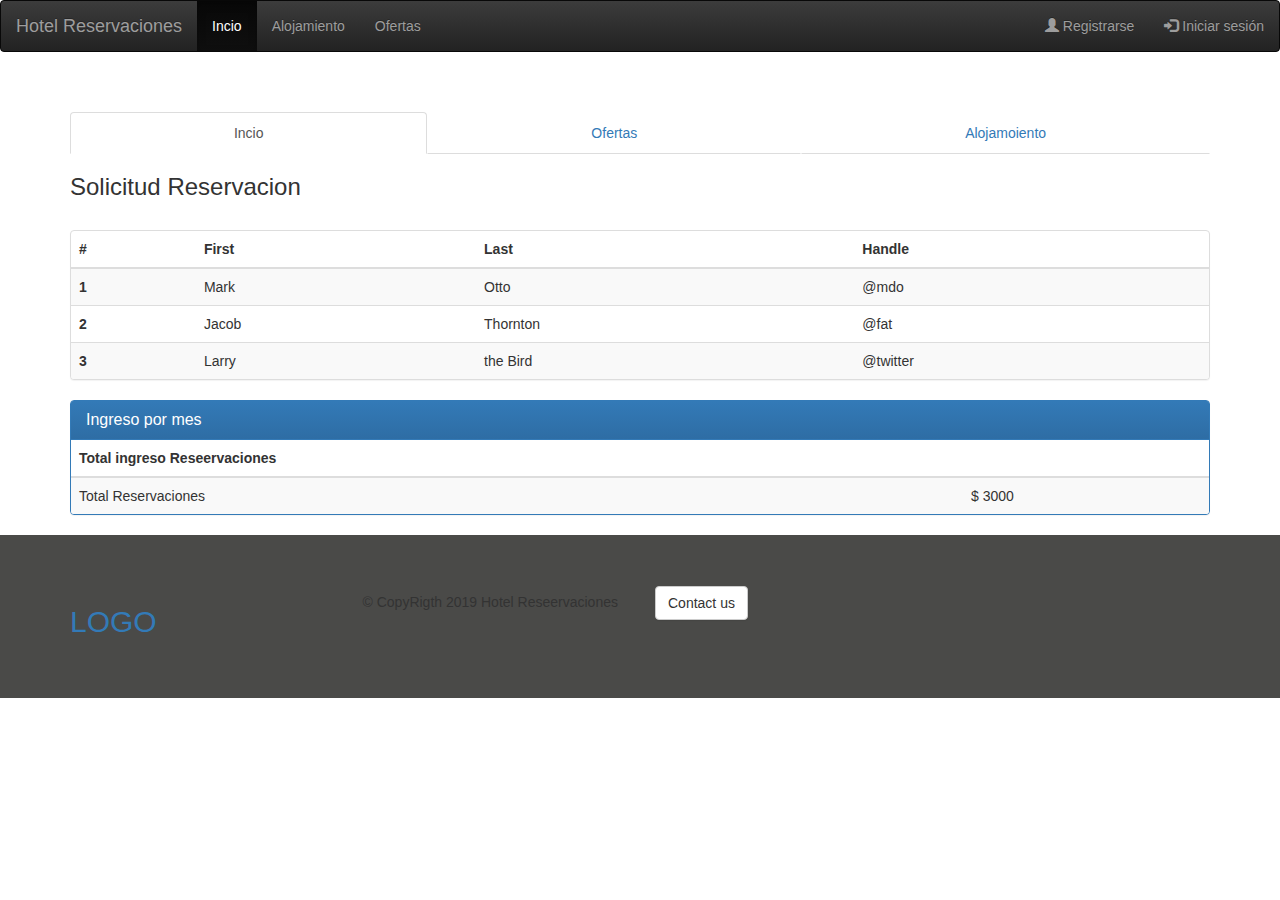
<file: inicioAdm.html>
<!DOCTYPE html>
<html>
<head>
<meta charset="UTF-8">
<link rel="stylesheet" href="css\bootstrap-theme.css" type="text/css">
<link rel="stylesheet" href="css\bootstrap-theme.min.css" type="text/css">
<link rel="stylesheet" href="css\bootstrap.css" type="text/css">
<link rel="stylesheet" href="css\bootstrap.min.css" type="text/css">
 <script src="https://ajax.googleapis.com/ajax/libs/jquery/3.3.1/jquery.min.js"></script>
<title></title>

</head>

<body>
  <header>
    <nav class="navbar navbar-inverse">
      <div class="container-fluid">
        <div class="navbar-header">
          <a class="navbar-brand" href="#">Hotel Reservaciones</a>
        </div>
        <ul class="nav navbar-nav">
          <li class="active"><a href="#">Incio</a></li>
          <li><a href="#">Alojamiento</a></li>
          <li><a href="#">Ofertas</a></li>
        </ul>
        <ul class="nav navbar-nav navbar-right">
          <li><a href="#"><span class="glyphicon glyphicon-user"></span> Registrarse</a></li>
          <li><a href="#"><span class="glyphicon glyphicon-log-in"></span> Iniciar sesión</a></li>
        </ul>
      </div>
    </nav>
  </header>


  <section>
      <article>
        <div class="container">
      <h2> </h2>
      <br>
      <ul class="nav nav-tabs nav-justified">
        <li class="active"><a data-toggle="tab" href="#InicioAdmin">Incio</a></li>
        <li><a data-toggle="tab" href="#OfertaAdmin">Ofertas</a></li>
        <li><a data-toggle="tab" href="#AlojamientoAdmin">Alojamoiento</a></li>

      </ul>

      <div class="tab-content">
        <div id="InicioAdmin" class="tab-pane fade in active">

          <h3> Solicitud Reservacion</h1>
        <br>
 <div class="panel panel-default">
        <table class="table table-striped">
      <thead>
        <tr>
          <th scope="col">#</th>
          <th scope="col">First</th>
          <th scope="col">Last</th>
          <th scope="col">Handle</th>
        </tr>
      </thead>
      <tbody>
        <tr>
          <th scope="row">1</th>
          <td>Mark</td>
          <td>Otto</td>
          <td>@mdo</td>
        </tr>
        <tr>
          <th scope="row">2</th>
          <td>Jacob</td>
          <td>Thornton</td>
          <td>@fat</td>
        </tr>
        <tr>
          <th scope="row">3</th>
          <td>Larry</td>
          <td>the Bird</td>
          <td>@twitter</td>
        </tr>
      </tbody>
    </table>

  </div>

  <div class = "panel panel-primary">
     <div class = "panel-heading">
        <h3 class = "panel-title">Ingreso por mes</h3>
     </div>

     <table class = "table table-striped">


   <thead>
      <tr>
         <th>Total ingreso Reseervaciones</th>
         <th></th>

      </tr>
   </thead>

   <tbody>
      <tr>
         <td>Total Reservaciones</td>
         <td>$ 3000</td>

      </tr>


   </tbody>

</table>
  </div>




        </div>
        <div id="OfertaAdmin" class="tab-pane fade">
        <h3>  Agregar Ofertas</h1>

          <form class="panel panel-default">
            <div class="panel-heading">Inserte los datos de la habitación</div>
            <div class="panel-body">

              <div class="form-group">

     <label for="exampleInputEmail1">Descripción</label>
     <input type="email" class="form-control" id="IDDescripcion" aria-describedby="emailHelp" placeholder="Agregue una descripcion de la habitación">

   </div>
   <div class="form-group">

<label for="exampleInputEmail1">camas</label>
<input type="email" class="form-control" id="IDhabitaciones" aria-describedby="emailHelp" placeholder="Agregue Cantidad de camas que posee la habitacíon">

</div>
<div class="form-group">

<label for="exampleInputEmail1">Baños</label>
<input type="email" class="form-control" id="IDbaños" aria-describedby="emailHelp" placeholder="Agregue Cantidad de baños que posee la habitacíon">

</div>
<div class="form-group">
<input type="file" name="archivo" title="seleccionar fichero" id="importararchivos"  />
</div>
<div class="form-group">
<button type="button" class="btn btn-primary">Aceptar oferta</button>
</div>

            </div>
          </form>


        </div>
        <form id="AlojamientoAdmin" class="tab-pane fade">
          <h3> Agregar Alojamiento</h3>
          <div class="panel panel-default">
            <div class="panel-heading">Inserte los datos de la habitación</div>
            <div class="panel-body">

              <div class="form-group">

        <label for="exampleInputEmail1">Descripción</label>
        <input type="email" class="form-control" id="IDDescripcion" aria-describedby="emailHelp" placeholder="Agregue una descripcion de la habitación">

        </div>
        <div class="form-group">

        <label for="exampleInputEmail1">camas</label>
        <input type="email" class="form-control" id="IDhabitaciones" aria-describedby="emailHelp" placeholder="Agregue Cantidad de camas que posee la habitacíon">

        </div>
        <div class="form-group">

        <label for="exampleInputEmail1">Baños</label>
        <input type="email" class="form-control" id="IDbaños" aria-describedby="emailHelp" placeholder="Agregue Cantidad de baños que posee la habitacíon">

        </div>
        <div class="form-group">
        <input type="file" name="archivo" title="seleccionar fichero" id="importararchivos"  />
        </div>
        <div class="form-group">
        <button type="button" class="btn btn-primary">Aceptar Alojamiento</button>
        </div>

            </div>

        </form>

      </div>
    </div>



</article>
  </section>


      <footer id="myFooter">
          <div class="container">
              <div class="row">
                  <div class="col-sm-3">
                      <h2 class="logo"><a href="#"> LOGO </a></h2>
                  </div>
                  <div class="col-sm-3">
                      <h5 >© CopyRigth  2019 Hotel Reseervaciones</h5>

                  </div>
                  <div class="col-sm-2">

                  </div>
                  <div class="col-sm-2">

                  </div>
                  <div class="col-sm-3">
                      <div class="social-networks">
                          <a href="#" class="twitter"><i class="fa fa-twitter"></i></a>
                          <a href="#" class="facebook"><i class="fa fa-facebook"></i></a>
                          <a href="#" class="google"><i class="fa fa-google-plus"></i></a>
                      </div>
                      <button type="button" class="btn btn-default">Contact us</button>
                  </div>
              </div>
          </div>

      </footer>

  <script src="js/bootstrap.js"></script>
  <script src="js/bootstrap.min.js" > </script>
  <script src="js/npm.js" > </script>


</body>

</html>
</file>
